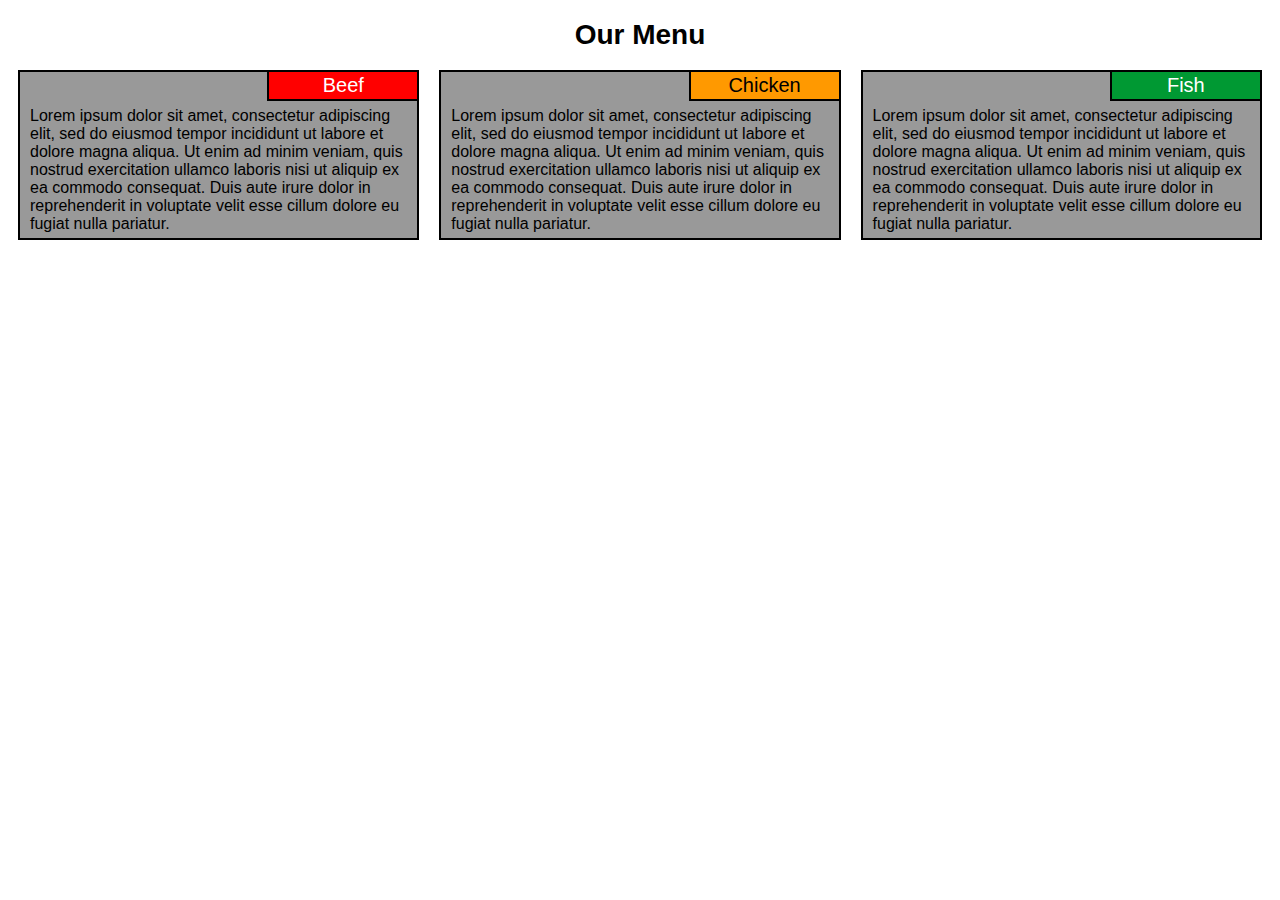
<file: module2-solution/index.html>
<!DOCTYPE html>
<html>
<head>
	<meta charset="utf-8">
	<meta name="viewport" content="width-device-width, initial-scale=1">
	<title>Module 2 Assignment</title>
	<link rel="stylesheet" href="styles.css">
</head>
<body>
	<h1>Our Menu</h1>

	<div>
		<div class="container col-lg-4 col-md-6">
			<div class="item" >
				<p class="option" id="opt1">Beef</p>
				<div class="description">Lorem ipsum dolor sit amet, consectetur adipiscing elit, sed do eiusmod tempor incididunt ut labore et dolore magna aliqua. Ut enim ad minim veniam, quis nostrud exercitation ullamco laboris nisi ut aliquip ex ea commodo consequat. Duis aute irure dolor in reprehenderit in voluptate velit esse cillum dolore eu fugiat nulla pariatur.</div>
			</div>
		</div>	
		<div class="container col-lg-4 col-md-6">	
			<div class="item">
				<p class="option" id="opt2">Chicken</p>
				<div class="description">Lorem ipsum dolor sit amet, consectetur adipiscing elit, sed do eiusmod tempor incididunt ut labore et dolore magna aliqua. Ut enim ad minim veniam, quis nostrud exercitation ullamco laboris nisi ut aliquip ex ea commodo consequat. Duis aute irure dolor in reprehenderit in voluptate velit esse cillum dolore eu fugiat nulla pariatur.</div>
			</div>
		</div>
		<div class="container col-lg-4 col-md-12">
			<div class="item">
				<p class="option" id="opt3">Fish</p>
				<div class="description">Lorem ipsum dolor sit amet, consectetur adipiscing elit, sed do eiusmod tempor incididunt ut labore et dolore magna aliqua. Ut enim ad minim veniam, quis nostrud exercitation ullamco laboris nisi ut aliquip ex ea commodo consequat. Duis aute irure dolor in reprehenderit in voluptate velit esse cillum dolore eu fugiat nulla pariatur. </div>
			</div>
		</div>
	</div>
</body>
</body>
</html>
</file>
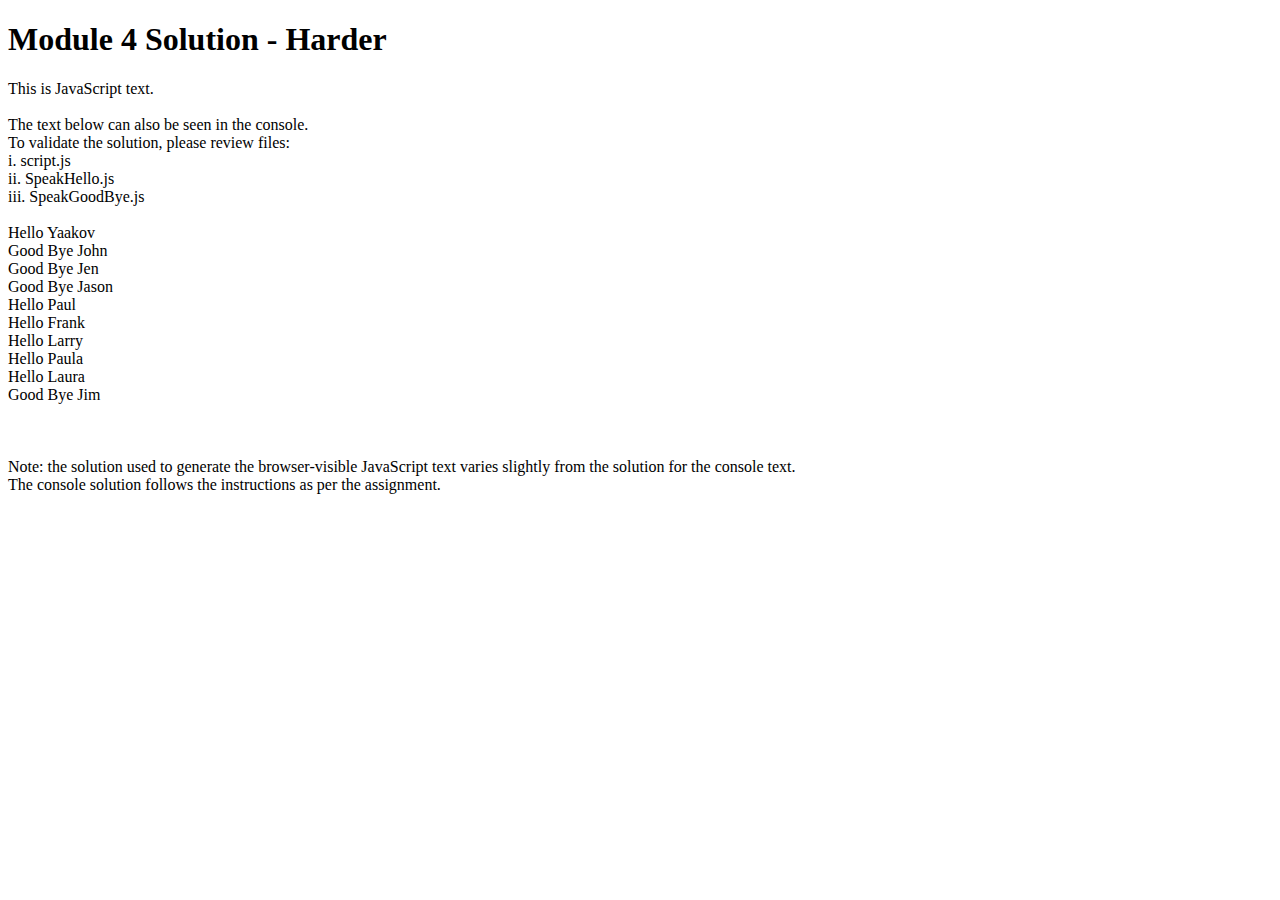
<file: module4-solution/index.html>
<!DOCTYPE html>
<html>
<head>
  <meta charset="utf-8">
  <title>Module 4 Solution - Harder</title>
  <script>
    var names = []; // DO NOT REMOVE
  </script>
  <script src="SpeakHello.js"></script>
  <script src="SpeakGoodBye.js"></script>
  <script src="script.js"></script>
</head>
<body>
  <h1>Module 4 Solution - Harder</h1>
  <script src="inlineJS.js" id=inline></script>
</body>
</html>
</file>
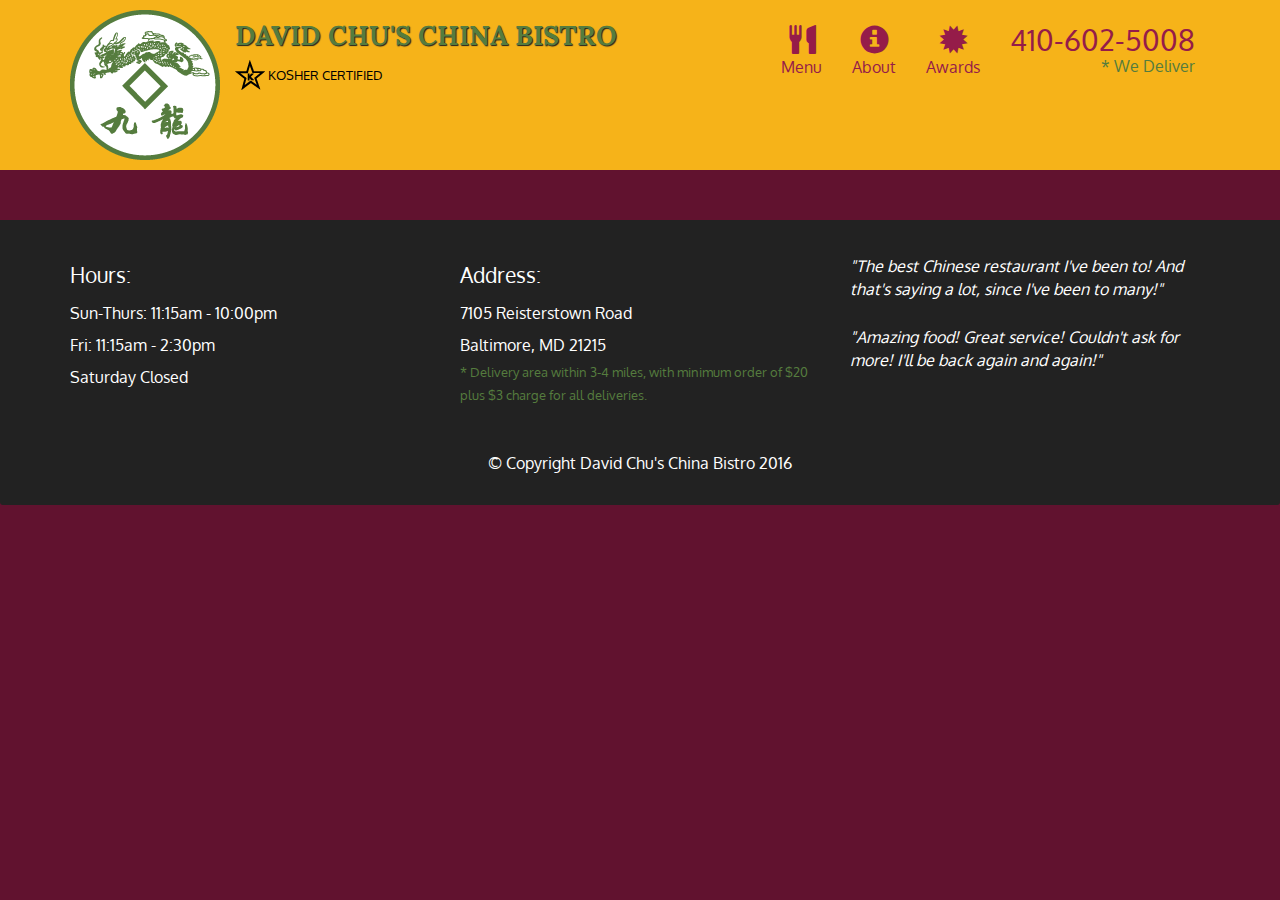
<file: module5-solution/index.html>
<!doctype html>
<html lang="en">
  <head>
    <meta charset="utf-8">
    <meta http-equiv="X-UA-Compatible" content="IE=edge">
    <meta name="viewport" content="width=device-width, initial-scale=1">
    <title>David Chu's China Bistro</title>
    <link rel="stylesheet" href="css/bootstrap.min.css">
    <link rel="stylesheet" href="css/styles.css">
    <link href='https://fonts.googleapis.com/css?family=Oxygen:400,300,700' rel='stylesheet' type='text/css'>
    <link href='https://fonts.googleapis.com/css?family=Lora' rel='stylesheet' type='text/css'>
  </head>
<body>
  <header>
    <nav id="header-nav" class="navbar navbar-default">
      <div class="container">
        <div class="navbar-header">
          <a href="index.html" class="pull-left visible-md visible-lg">
            <div id="logo-img" alt="Logo image"></div>
          </a>

          <div class="navbar-brand">
            <a href="index.html"><h1>David Chu's China Bistro</h1></a>
            <p>
              <img src="images/star-k-logo.png" alt="Kosher certification">
              <span>Kosher Certified</span>
            </p>
          </div>

          <button id="navbarToggle" type="button" class="navbar-toggle collapsed" data-toggle="collapse" data-target="#collapsable-nav" aria-expanded="false">
            <span class="sr-only">Toggle navigation</span>
            <span class="icon-bar"></span>
            <span class="icon-bar"></span>
            <span class="icon-bar"></span>
          </button>
        </div>
        
        <div id="collapsable-nav" class="collapse navbar-collapse">
           <ul id="nav-list" class="nav navbar-nav navbar-right">
            <li id="navHomeButton" class="visible-xs active">
              <a href="index.html">
                <span class="glyphicon glyphicon-home"></span> Home</a>
            </li>
            <li id="navMenuButton">
              <a href="#" onclick="$dc.loadMenuCategories();">
                <span class="glyphicon glyphicon-cutlery"></span><br class="hidden-xs"> Menu</a>
            </li>
            <li>
              <a href="#">
                <span class="glyphicon glyphicon-info-sign"></span><br class="hidden-xs"> About</a>
            </li>
            <li>
              <a href="#">
                <span class="glyphicon glyphicon-certificate"></span><br class="hidden-xs"> Awards</a>
            </li>
            <li id="phone" class="hidden-xs">
              <a href="tel:410-602-5008">
                <span>410-602-5008</span></a><div>* We Deliver</div>
            </li>
          </ul><!-- #nav-list -->
        </div><!-- .collapse .navbar-collapse -->
      </div><!-- .container -->
    </nav><!-- #header-nav -->
  </header>

  <div id="call-btn" class="visible-xs">
    <a class="btn" href="tel:410-602-5008">
    <span class="glyphicon glyphicon-earphone"></span>
    410-602-5008
    </a>
  </div>
  <div id="xs-deliver" class="text-center visible-xs">* We Deliver</div>

  <div id="main-content" class="container"></div>

  <footer class="panel-footer">
    <div class="container">
      <div class="row">
        <section id="hours" class="col-sm-4">
          <span>Hours:</span><br>
          Sun-Thurs: 11:15am - 10:00pm<br>
          Fri: 11:15am - 2:30pm<br>
          Saturday Closed
          <hr class="visible-xs">
        </section>
        <section id="address" class="col-sm-4">
          <span>Address:</span><br>
          7105 Reisterstown Road<br>
          Baltimore, MD 21215
          <p>* Delivery area within 3-4 miles, with minimum order of $20 plus $3 charge for all deliveries.</p>
          <hr class="visible-xs">
        </section>
        <section id="testimonials" class="col-sm-4">
          <p>"The best Chinese restaurant I've been to! And that's saying a lot, since I've been to many!"</p>
          <p>"Amazing food! Great service! Couldn't ask for more! I'll be back again and again!"</p>
        </section>
      </div>
      <div class="text-center">&copy; Copyright David Chu's China Bistro 2016</div>
    </div>
  </footer>

  <!-- jQuery (Bootstrap JS plugins depend on it) -->
  <script src="js/jquery-2.1.4.min.js"></script>
  <script src="js/bootstrap.min.js"></script>
  <script src="js/ajax-utils.js"></script>
  <script src="js/script.js"></script>
</body>
</html>
</file>
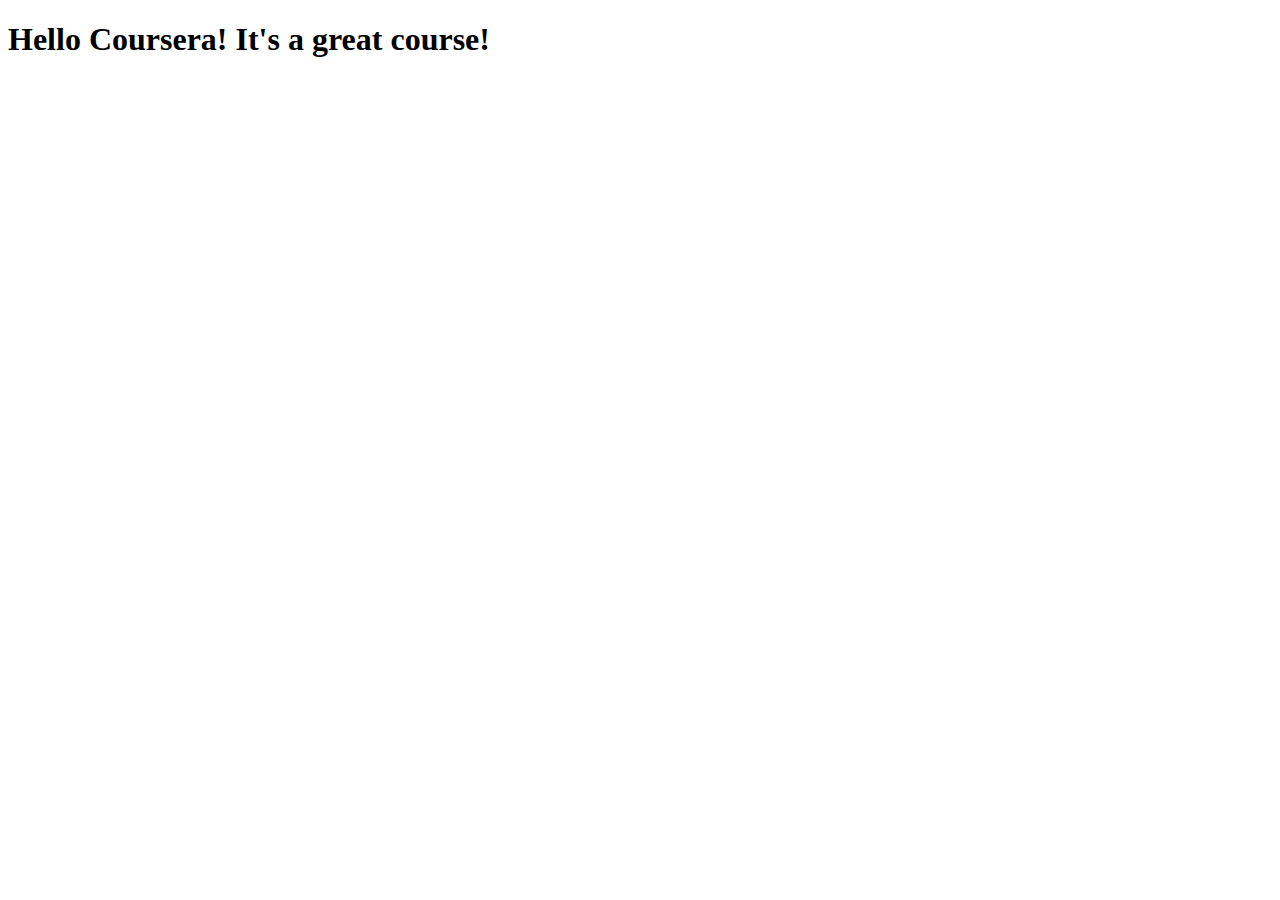
<file: site/index.html>
<!DOCTYPE html>
<html>
<head>
	<meta charset="utf-8">
	<meta name="viewport" content="width=device-width, initial-scale=1">
	<title>Hello Coursera!</title>
</head>
<body>
	<h1>Hello Coursera! It's a great course!</h1>
</body>
</html>
</file>
<file: module2-solution/styles.css>
/** Base Styles **/
* {
	box-sizing: border-box;
	font-family: Arial, Helvetica, sans-serif;
}

h1 {
	font-size: 175%;
	font-weight: semi-bold;
	text-align: center;
}

.container {
	margin: 0px;

}

.item {
	border: 2px solid #000000;
	margin: 0px 10px 20px 10px;
	position: relative;
	background-color: #999999;
}

.option {
	border-bottom: 2px solid #000000;
	border-left: 2px solid #000000;
	padding: 2px 20px 2px 20px;
	margin: 0px;
	width: 150px;
	text-align: center;
	float: right;
	font-size: 125%;
	font-weight: semi-bold;

}

.description {
	margin: 35px 10px 5px 10px;
	clear: right;
	background-color: #999999;
}

#opt1 {
	background-color: #FF0000;
	color: #FFFFFF;
}

#opt2 {
	background-color: #FF9900;

}

#opt3 {
	background-color: #009933;
	color: #FFFFFF;
}


/** Large Devices **/
@media (min-width: 992px) {
	.col-lg-1, .col-lg-2, .col-lg-3, .col-lg-4, .col-lg-5, .col-lg-6, .col-lg-7, .col-lg-8, .col-lg-9, .col-lg-10, .col-lg-11, .col-lg-12 {
	    float: left;
	  }
	  .col-lg-1 {
	    width: 8.33%;
	  }
	  .col-lg-2 {
	    width: 16.66%;
	  }
	  .col-lg-3 {
	    width: 25%;
	  }
	  .col-lg-4 {
	    width: 33.33%;
	  }
	  .col-lg-5 {
	    width: 41.66%;
	  }
	  .col-lg-6 {
	    width: 50%;
	  }
	  .col-lg-7 {
	    width: 58.33%;
	  }
	  .col-lg-8 {
	    width: 66.66%;
	  }
	  .col-lg-9 {
	    width: 74.99%;
	  }
	  .col-lg-10 {
	    width: 83.33%;
	  }
	  .col-lg-11 {
	    width: 91.66%;
	  }
	  .col-lg-12 {
	    width: 100%;
	  }

}

/** Medium Devices **/
@media (min-width: 768px) and (max-width: 991px) {
	.col-md-1, .col-md-2, .col-md-3, .col-md-4, .col-md-5, .col-md-6, .col-md-7, .col-md-8, .col-md-9, .col-md-10, .col-md-11, .col-md-12 {
	    float: left;
	  }
	  .col-md-1 {
	    width: 8.33%;
	  }
	  .col-md-2 {
	    width: 16.66%;
	  }
	  .col-md-3 {
	    width: 25%;
	  }
	  .col-md-4 {
	    width: 33.33%;
	  }
	  .col-md-5 {
	    width: 41.66%;
	  }
	  .col-md-6 {
	    width: 50%;
	  }
	  .col-md-7 {
	    width: 58.33%;
	  }
	  .col-md-8 {
	    width: 66.66%;
	  }
	  .col-md-9 {
	    width: 74.99%;
	  }
	  .col-md-10 {
	    width: 83.33%;
	  }
	  .col-md-11 {
	    width: 91.66%;
	  }
	  .col-md-12 {
	    width: 100%;
	  }
}
</file>
<file: module5-solution/css/styles.css>
body {
  font-size: 16px;
  color: #fff;
  background-color: #61122f;
  font-family: 'Oxygen', sans-serif;
}

/** HEADER **/
#header-nav {
  background-color: #f6b319;
  border-radius: 0;
  border: 0;
}

#logo-img {
  background: url('../images/restaurant-logo_large.png') no-repeat;
  width: 150px;
  height: 150px;
  margin: 10px 15px 10px 0;
}

.navbar-brand {
  padding-top: 25px;
}
.navbar-brand h1 { /* Restaurant name */
  font-family: 'Lora', serif;
  color: #557c3e;
  font-size: 1.5em;
  text-transform: uppercase;
  font-weight: bold;
  text-shadow: 1px 1px 1px #222;
  margin-top: 0;
  margin-bottom: 0;
  line-height: .75;
}
.navbar-brand a:hover, .navbar-brand a:focus {
  text-decoration: none;
}
.navbar-brand p { /* Kosher cert */
  color: #000;
  text-transform: uppercase;
  font-size: .7em;
  margin-top: 15px;
}
.navbar-brand p span { /* Star-K */
  vertical-align: middle;
}

#nav-list {
  margin-top: 10px;
}
#nav-list a {
  color: #951C49;
  text-align: center;
}
#nav-list a:hover {
  background: #E7E7E7;
}
#nav-list a span {
  font-size: 1.8em;
}

#phone {
  margin-top: 5px;
}
#phone a { /* Phone number */
  text-align: right;
  padding-bottom: 0;
}
#phone div { /* We Deliver */
  color: #557c3e;
  text-align: right;
  padding-right: 15px;
}

.navbar-header button.navbar-toggle, .navbar-header .icon-bar {
  border: 1px solid #61122f;
}
.navbar-header button.navbar-toggle {
  clear: both;
  margin-top: -30px;
}
/* END HEADER */

/* FOOTER */
.panel-footer {
  margin-top: 30px;
  padding-top: 35px;
  padding-bottom: 30px;
  background-color: #222;
  border-top: 0;
}
.panel-footer div.row {
  margin-bottom: 35px;
}
#hours, #address {
  line-height: 2;
}
#hours > span, #address > span {
  font-size: 1.3em;
}
#address p {
  color: #557c3e;
  font-size: .8em;
  line-height: 1.8;
}
#testimonials {
  font-style: italic;
}
#testimonials p:nth-child(2) {
  margin-top: 25px;
}
/* END FOOTER */



/* HOME PAGE */
.container .jumbotron {
  box-shadow: 0 0 50px #3F0C1F;
  border: 2px solid #3F0C1F;
}

#menu-tile, #specials-tile, #map-tile {
  height: 250px;
  width: 100%;
  margin-bottom: 15px;
  position: relative;
  border: 2px solid #3F0C1F;
  overflow: hidden;
}
#menu-tile:hover, #specials-tile:hover, #map-tile:hover {
  box-shadow: 0 1px 5px 1px #cccccc;
}
#menu-tile {
  background: url('../images/menu-tile.jpg') no-repeat;
  background-position: center;
}
#specials-tile {
  background: url('../images/specials-tile.jpg') no-repeat;
  background-position: center;
}
#menu-tile span, #specials-tile span, #map-tile span {
  position: absolute;
  bottom: 0;
  right: 0;
  width: 100%;
  text-align: center;
  font-size: 1.6em;
  text-transform: uppercase;
  background-color: #000;
  color: #fff;
  opacity: .8;
}
/* END HOME PAGE */

/* MENU CATEGORIES PAGE */
.category-tile { 
  position: relative;
  border: 2px solid #3F0C1F;
  overflow: hidden;
  width: 200px;
  height: 200px;
  margin: 0 auto 15px;
}
.category-tile span {
  position: absolute;
  bottom: 0;
  right: 0;
  width: 100%;
  text-align: center;
  font-size: 1.2em;
  text-transform: uppercase;
  background-color: #000;
  color: #fff;
  opacity: .8;
}
.category-tile:hover {
  box-shadow: 0 1px 5px 1px #cccccc;
}

#menu-categories-title + div {
  margin-bottom: 50px;
}
/* END MENU CATEGORIES PAGE */

/* SINGLE CATEGORY PAGE */
.menu-item-tile {
  margin-bottom: 25px;
}
.menu-item-tile hr {
  width: 80%;
}
.menu-item-tile .menu-item-price {
  font-size: 1.1em;
  text-align: right;
  margin-top: -15px;
  margin-right: -15px;
}
.menu-item-tile .menu-item-price span {
  font-size: .6em;
}
.menu-item-photo {
  position: relative;
  border: 2px solid #3F0C1F; 
  overflow: hidden;
  padding: 0;
  margin-right: -15px;
  margin-left: auto;
  margin-bottom: 20px;
  max-width: 250px;
}
.menu-item-photo div {
  position: absolute;
  bottom: 0;
  right: 0;
  width: 80px;
  background-color: #557c3e;
  text-align: center;
}
.menu-item-description {
  padding-right: 30px;
}
h3.menu-item-title {
  margin: 0 0 10px;
}
.menu-item-details {
  font-size: .9em;
  font-style: italic;
}
/* END SINGLE CATEGORY PAGE */


/********** Large devices only **********/
@media (min-width: 1200px) {
  .container .jumbotron {
    background: url('../images/jumbotron_1200.jpg') no-repeat;
    height: 675px;
  }
}

/********** Medium devices only **********/
@media (min-width: 992px) and (max-width: 1199px) {
  /* Header */
  #logo-img {
    background: url('../images/restaurant-logo_medium.png') no-repeat;
    width: 100px;
    height: 100px;
    margin: 5px 5px 5px 0;
  }
  /* End Header */

  /* Home Page */
  .container .jumbotron {
    background: url('../images/jumbotron_992.jpg') no-repeat;
    height: 558px;
  }
  /* End Home Page */
}

/********** Small devices only **********/
@media (min-width: 768px) and (max-width: 991px) {
  /* Home Page */
  .container .jumbotron {
    background: url('../images/jumbotron_768.jpg') no-repeat;
    height: 432px;
  }
  /* End Home Page */
}

/********** Extra small devices only **********/
@media (max-width: 767px) {
  /* Header */
  .navbar-brand {
    padding-top: 10px;
    height: 80px;
  }
  .navbar-brand h1 { /* Restaurant name */
    padding-top: 10px;
    font-size: 5vw; /* 1vw = 1% of viewport width */
  }
  .navbar-brand p { /* Kosher cert */
    font-size: .6em;
    margin-top: 12px;
  }
  .navbar-brand p img { /* Star-K */
    height: 20px;
  }

  #collapsable-nav a { /* Collapsed nav menu text */
    font-size: 1.2em;
  }
  #collapsable-nav a span { /* Collapsed nav menu glyph */
    font-size: 1em;
    margin-right: 5px;
  }

  #call-btn > a {
    font-size: 1.5em;
    display: block;
    margin: 0 20px;
    padding: 10px;
    border: 2px solid #fff;
    background-color: #f6b319;
    color: #951c49;
  }
  #xs-deliver {
    margin-top: 5px;
    font-size: .7em;
    letter-spacing: .1em;
    text-transform: uppercase;
  }
  /* End Header */

  /* Footer */
  .panel-footer section {
    margin-bottom: 30px;
    text-align: center;
  }
  .panel-footer section:nth-child(3) {
    margin-bottom: 0; /* margin already exists on the whole row */
  }
  .panel-footer section hr {
    width: 50%;
  }
  /* End Footer */

  /* Home Page */
  .container .jumbotron {
    margin-top: 30px;
    padding: 0;
  }
  #menu-tile, #specials-tile {
    width: 360px;
    margin: 0 auto 15px;
  }

  .menu-item-photo {
    margin-right: auto;
  }
  .menu-item-tile .menu-item-price {
    text-align: center;
  }
  .menu-item-description {
    text-align: center;;
  }
}


/********** Super extra small devices Only :-) (e.g., iPhone 4) **********/
@media (max-width: 479px) {
  /* Header */
  .navbar-brand h1 { /* Restaurant name */
    padding-top: 5px;
    font-size: 6vw;
  }
  /* End Header */
  
  /* Home page */
  #menu-tile, #specials-tile {
    width: 280px;
    margin: 0 auto 15px;
  }

  .col-xxs-12 {
    position: relative;
    min-height: 1px;
    padding-right: 15px;
    padding-left: 15px;
    float: left;
    width: 100%;
  }
}
</file>
